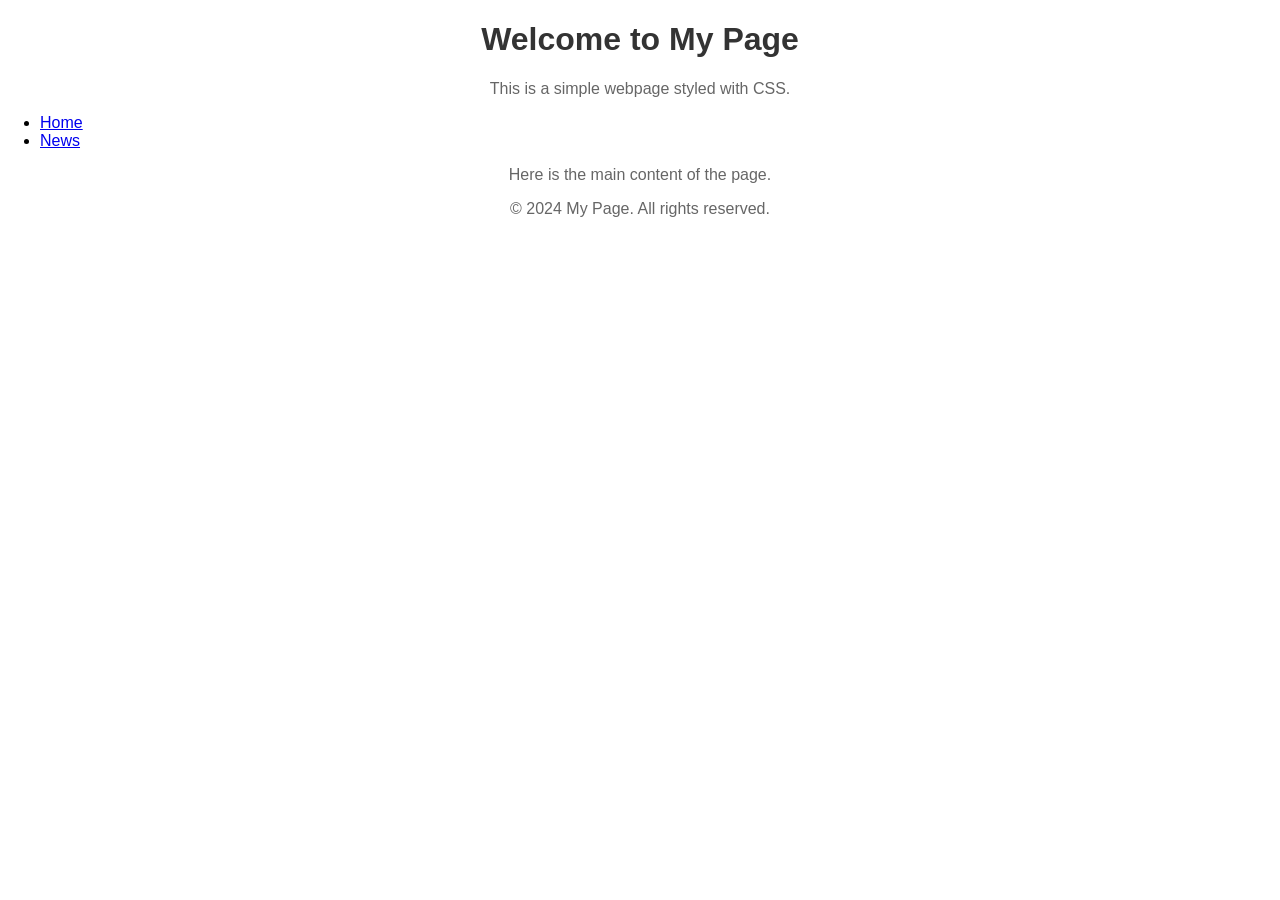
<file: index.html>
<!DOCTYPE html>
<html>
  <head>
    <meta charset="UTF-8" />
    <meta name="viewport" content="width=device-width, initial-scale=1.0" />
    <link href="style.css" rel="stylesheet" />
    <title>My Page</title>
  </head>
  <body>
    <h1>Welcome to My Page</h1>
    <p>This is a simple webpage styled with CSS.</p>
    <nav>
      <ul>
        <li><a href="index.html">Home</a></li>
        <li><a href="news.html">News</a></li>
      </ul>
    </nav>
    <main>
      <p>Here is the main content of the page.</p>
    </main>
    <footer>
      <p>&copy; 2024 My Page. All rights reserved.</p>
    </footer>
    <script src="index.js"></script>
  </body>
</html>
</file>
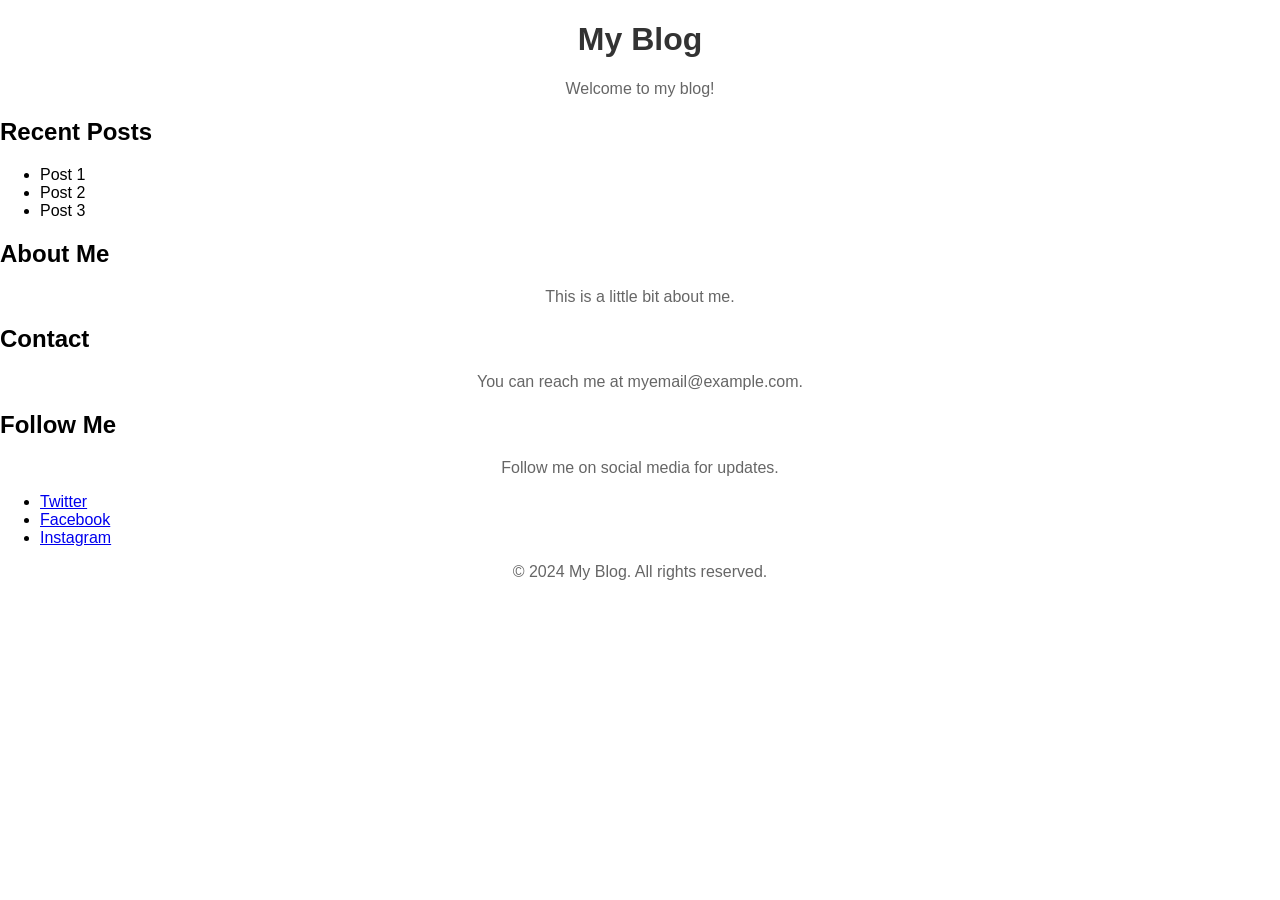
<file: blog.html>
<!DOCTYPE html>
<html>
  <head>
    <meta charset="UTF-8" />
    <meta name="viewport" content="width=device-width, initial-scale=1.0" />
    <link href="style.css" rel="stylesheet" />
    <title>Blog</title>
  </head>
  <body>
    <h1>My Blog</h1>
    <p>Welcome to my blog!</p>
    <h2>Recent Posts</h2>
    <ul>
      <li>Post 1</li>
      <li>Post 2</li>
      <li>Post 3</li>
    </ul>
    <h2>About Me</h2>
    <p>This is a little bit about me.</p>
    <h2>Contact</h2>
    <p>You can reach me at myemail@example.com.</p>
    <h2>Follow Me</h2>
    <p>Follow me on social media for updates.</p>
    <ul>
      <li><a href="https://twitter.com/">Twitter</a></li>
      <li><a href="https://facebook.com/">Facebook</a></li>
      <li><a href="https://instagram.com/">Instagram</a></li>
    </ul>
    <footer>
      <p>&copy; 2024 My Blog. All rights reserved.</p>
    </footer>
  </body>
</html>
</file>
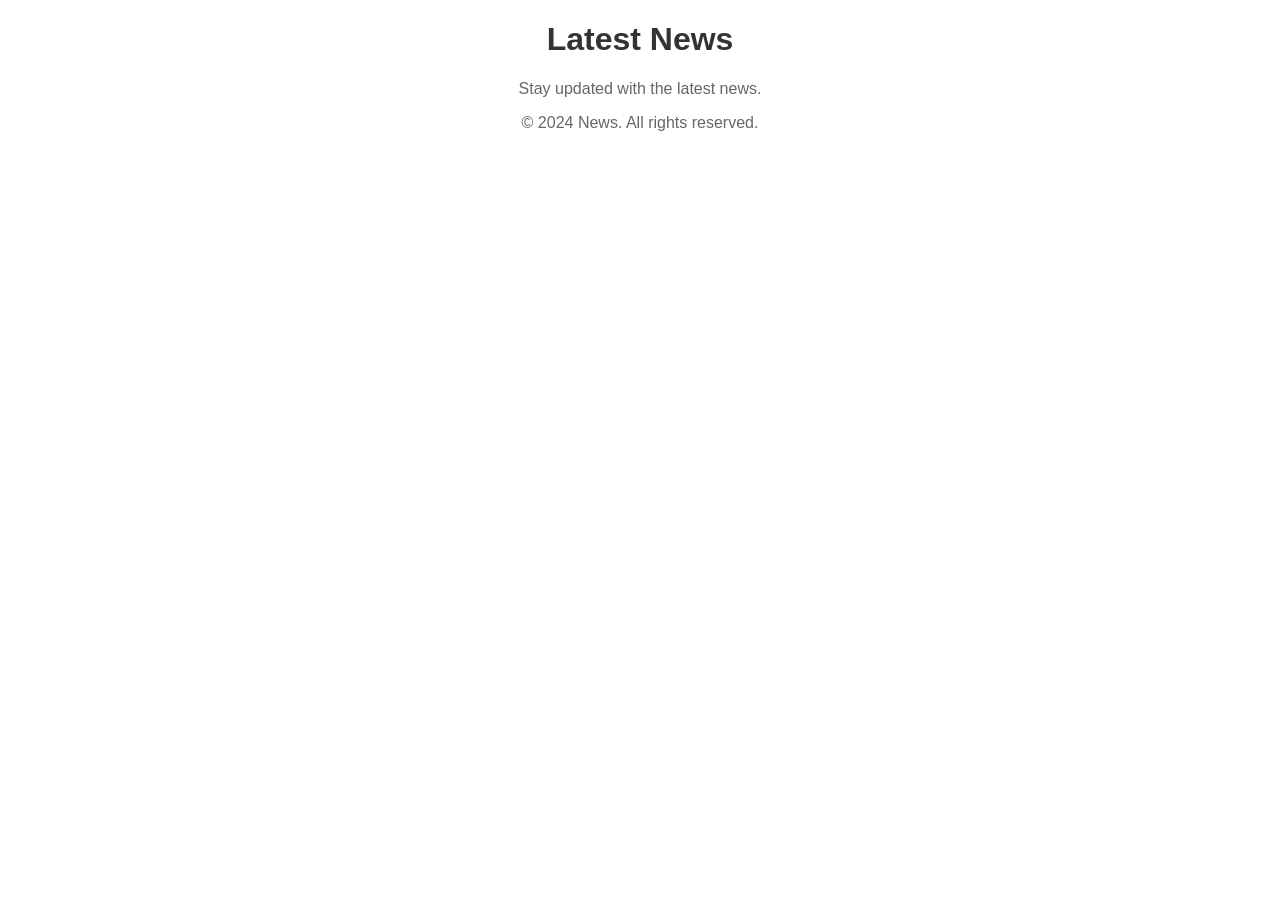
<file: news.html>
<!DOCTYPE html>
<html>
  <head>
    <meta charset="UTF-8" />
    <meta name="viewport" content="width=device-width, initial-scale=1.0" />
    <link href="style.css" rel="stylesheet" />
    <title>News</title>
  </head>
  <body>
    <h1>Latest News</h1>
    <p>Stay updated with the latest news.</p>
    <footer>
      <p>&copy; 2024 News. All rights reserved.</p>
    </footer>
  </body>
</html>
</file>
<file: style.css>
body {
  margin: 0;
  padding: 0;
  font-family: Arial, sans-serif;
}

h1 {
  text-align: center;
  color: #333;
}
p {
  text-align: center;
  color: #666;
}
</file>
